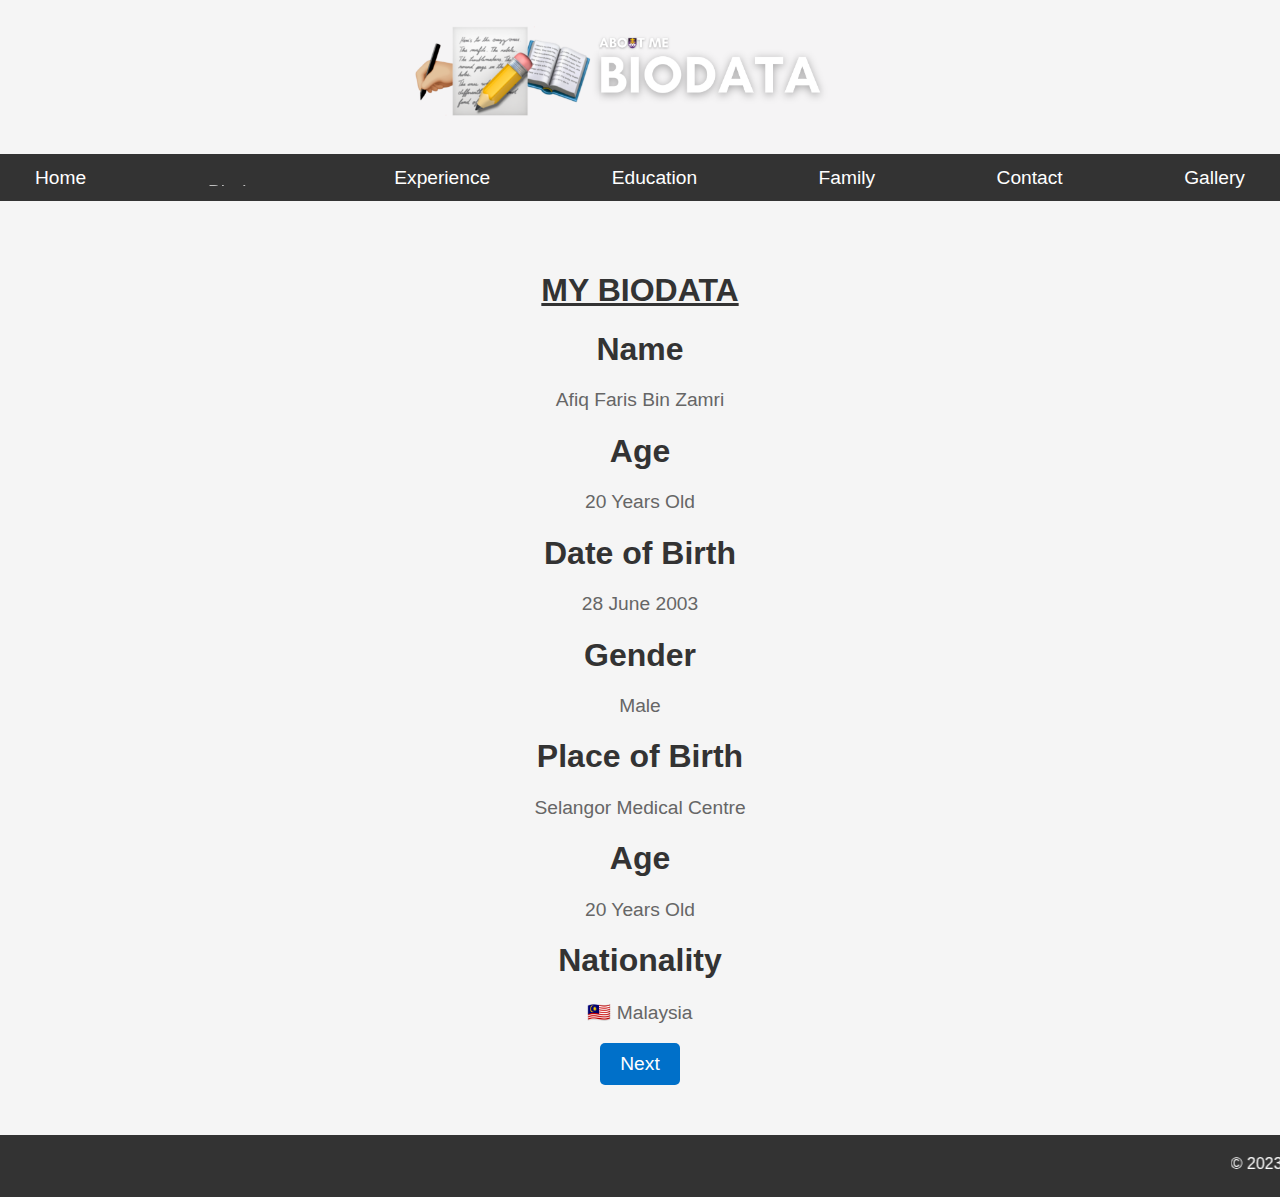
<file: Page1.html>
<!DOCTYPE html>
<html lang="en">

<head>
    <meta charset="UTF-8">
    <meta name="viewport" content="width=device-width, initial-scale=1.0">
    <title>Your Apple ID</title>
    <link rel="icon" type="image/icon" href="icon.png">
    <style>
        body {
            font-family: 'Helvetica Neue', Arial, sans-serif;
            margin: 0;
            padding: 0;
            background-color: #f5f5f5;
        }

        header {
            background-color: #ffffff;
            padding: 10px 20px;
            text-align: center;
        }

        nav {
            display: flex;
            justify-content: space-between;
            align-items: center;
            background-color: #333;
            color: #ffffff;
            padding: 10px 20px;
        }

        nav a {
            text-decoration: none;
            color: #ffffff;
            margin: 0 15px;
            font-size: 1.2em;
        }

        section {
            padding: 50px 20px;
            text-align: center;
        }

        h1 {
            color: #333;
        }

        p {
            color: #666;
            font-size: 1.2em;
        }

        .button {
            display: inline-block;
            padding: 10px 20px;
            font-size: 1.2em;
            text-decoration: none;
            color: #ffffff;
            background-color: #0070c9;
            border-radius: 5px;
        }

        footer {
            background-color: #333;
            color: #ffffff;
            padding: 20px 0;
            text-align: center;
        }
    </style>
</head>

<body>
  <center><img src= "images/biodata/biodata.png" height="150px" title="AFIQ FARIS"></center>
    
    <nav>
        <a href="index.html">Home</a>
        <a href="Page1.html"><marquee direction="up">Biodata</marquee></a>
        <a href="Page2.html">Experience</a>
        <a href="Page3.html">Education</a>
        <a href="Page4.html">Family</a>
        <a href="Page5.html">Contact</a>
        <a href="Page6.html">Gallery</a>
    </nav>

    <section>

        <h1><u>MY BIODATA</u></h1>

        <h1>Name</h1>
        <p>Afiq Faris Bin Zamri</p>

        <h1>Age</h1>
        <p> 20 Years Old</p>

        <h1>Date of Birth</h1>
        <p>28 June 2003</p>

        <h1>Gender</h1>
        <p>Male</p>

        <h1>Place of Birth</h1>
        <p>Selangor Medical Centre</p>

        <h1>Age</h1>
        <p>20 Years Old</p>

        <h1>Nationality</h1>
        <p> 🇲🇾 Malaysia</p>

        <a href="Page2.html" class="button">Next</a>
    </section>

    <footer><marquee behaviour="alternate">
        &copy; 2023 Afiq Faris Zamri.
    </marquee></footer>
</body>

</html>
</file>
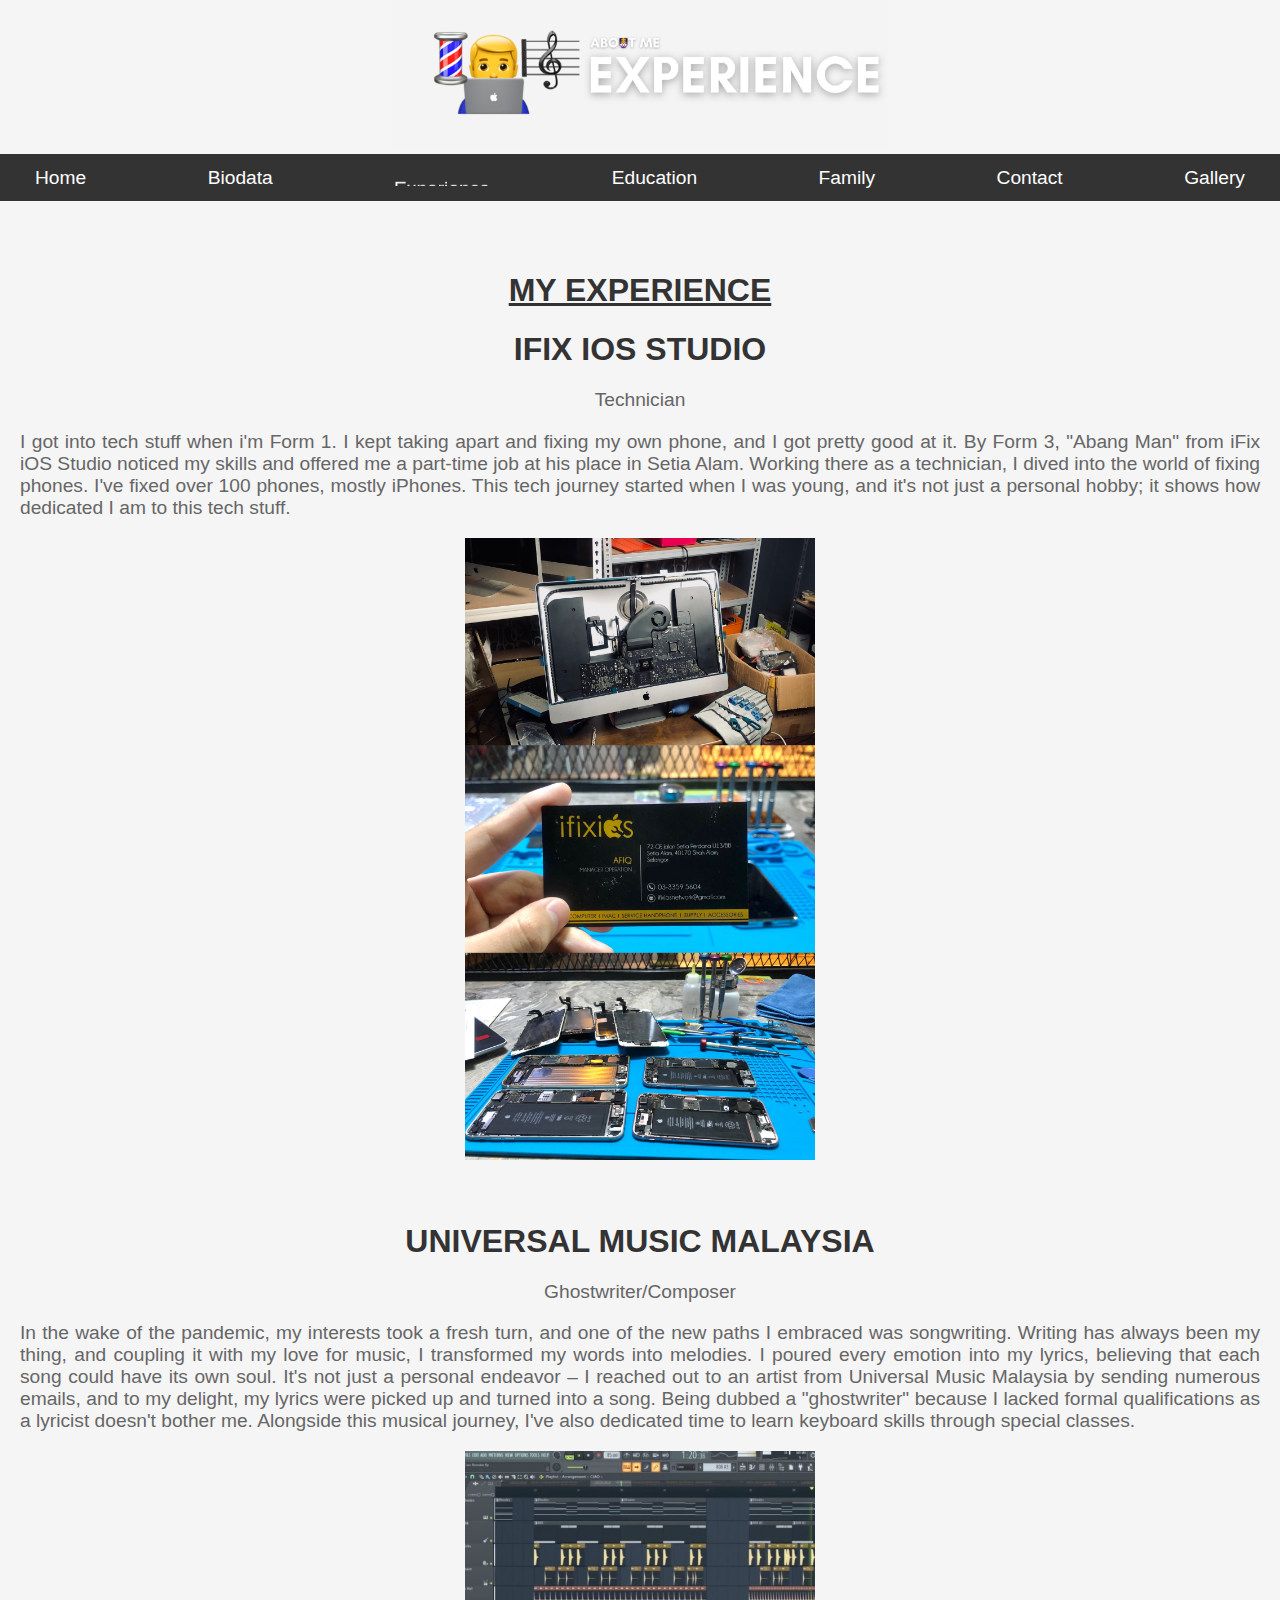
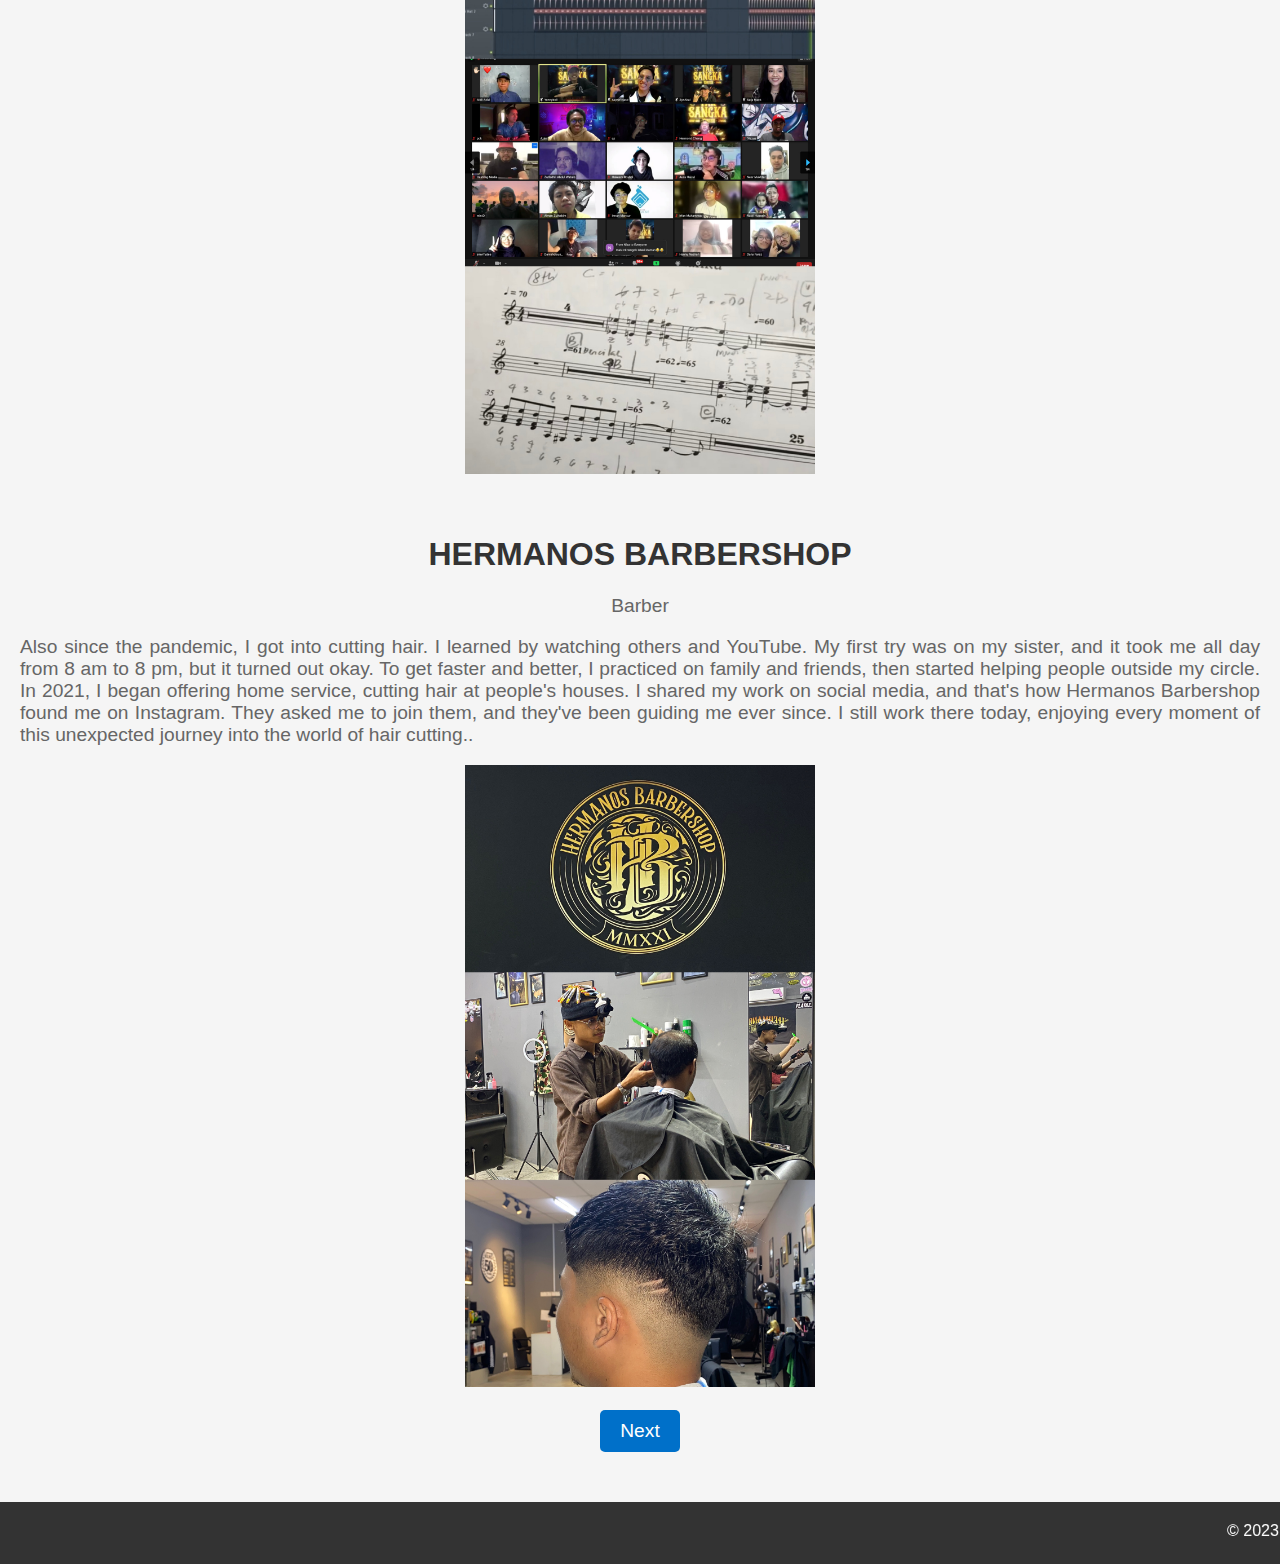
<file: Page2.html>
<!DOCTYPE html>
<html lang="en">

<head>
    <meta charset="UTF-8">
    <meta name="viewport" content="width=device-width, initial-scale=1.0">
    <title>Your Apple ID</title>
    <link rel="icon" type="image/icon" href="icon.png">
    <style>
        body {
            font-family: 'Helvetica Neue', Arial, sans-serif;
            margin: 0;
            padding: 0;
            background-color: #f5f5f5;
        }

        header {
            background-color: #ffffff;
            padding: 10px 20px;
            text-align: center;
        }

        nav {
            display: flex;
            justify-content: space-between;
            align-items: center;
            background-color: #333;
            color: #ffffff;
            padding: 10px 20px;
        }

        nav a {
            text-decoration: none;
            color: #ffffff;
            margin: 0 15px;
            font-size: 1.2em;
        }

        section {
            padding: 50px 20px;
            text-align: center;
        }

        h1 {
            color: #333;
        }

        p {
            color: #666;
            font-size: 1.2em;
        }

        .button {
            display: inline-block;
            padding: 10px 20px;
            font-size: 1.2em;
            text-decoration: none;
            color: #ffffff;
            background-color: #0070c9;
            border-radius: 5px;
        }

        footer {
            background-color: #333;
            color: #ffffff;
            padding: 20px 0;
            text-align: center;
        }
    </style>
</head>

<body>
    <center><img src= "images//experience/experience.png" height="150px" title="AFIQ FARIS"></center>

    <nav>
        <a href="index.html">Home</a>
        <a href="Page1.html">Biodata</a>
        <a href="Page2.html"><marquee direction="up">Experience</marquee></a>
        <a href="Page3.html">Education</a>
        <a href="Page4.html">Family</a>
        <a href="Page5.html">Contact</a>
        <a href="Page6.html">Gallery</a>
    </nav>
    
    <section>
        <h1><u>MY EXPERIENCE</u></h1>
        

        <h1>IFIX IOS STUDIO</h1>
        <p>Technician</p>
        <p align="justify">I got into tech stuff when i'm Form 1. I kept taking apart and fixing my own phone, and I got pretty good at it. By Form 3, "Abang Man" from iFix iOS Studio noticed my skills and offered me a part-time job at his place in Setia Alam. Working there as a technician, I dived into the world of fixing phones. I've fixed over 100 phones, mostly iPhones. This tech journey started when I was young, and it's not just a personal hobby; it shows how dedicated I am to this tech stuff.</p>

        <p><a href="ifix.jpg" target="blank"><center><img src= "images/experience/ifix.jpg" width= "350" title="iFix iOS Studio"></center></a></p>

        &nbsp;

        <h1>UNIVERSAL MUSIC MALAYSIA</h1>
        <p>Ghostwriter/Composer</p>
        <p align="justify">In the wake of the pandemic, my interests took a fresh turn, and one of the new paths I embraced was songwriting. Writing has always been my thing, and coupling it with my love for music, I transformed my words into melodies. I poured every emotion into my lyrics, believing that each song could have its own soul. It's not just a personal endeavor – I reached out to an artist from Universal Music Malaysia by sending numerous emails, and to my delight, my lyrics were picked up and turned into a song. Being dubbed a "ghostwriter" because I lacked formal qualifications as a lyricist doesn't bother me. Alongside this musical journey, I've also dedicated time to learn keyboard skills through special classes.</p>

        <p><a href="music.jpg" target="blank"><center><img src= "images/experience/music.jpg" width= "350" title="Universal Music Malaysia"></center></a></p>

        &nbsp;

        <h1>HERMANOS BARBERSHOP</h1>
        <p>Barber</p>
        <p align="justify">Also since the pandemic, I got into cutting hair. I learned by watching others and YouTube. My first try was on my sister, and it took me all day from 8 am to 8 pm, but it turned out okay. To get faster and better, I practiced on family and friends, then started helping people outside my circle. In 2021, I began offering home service, cutting hair at people's houses. I shared my work on social media, and that's how Hermanos Barbershop found me on Instagram. They asked me to join them, and they've been guiding me ever since. I still work there today, enjoying every moment of this unexpected journey into the world of hair cutting..</p>

        <p><a href="barber.jpg" target="blank"><center><img src= "images/experience/barber.jpg" width= "350" title="Hermanos Barbershop"></center></a></p>

        <a href="Page3.html" class="button">Next</a>
    </section>

    <footer><marquee behaviour="alternate">
        &copy; 2023 Afiq Faris Zamri.
    </marquee></footer>
</body>

</html>
</file>
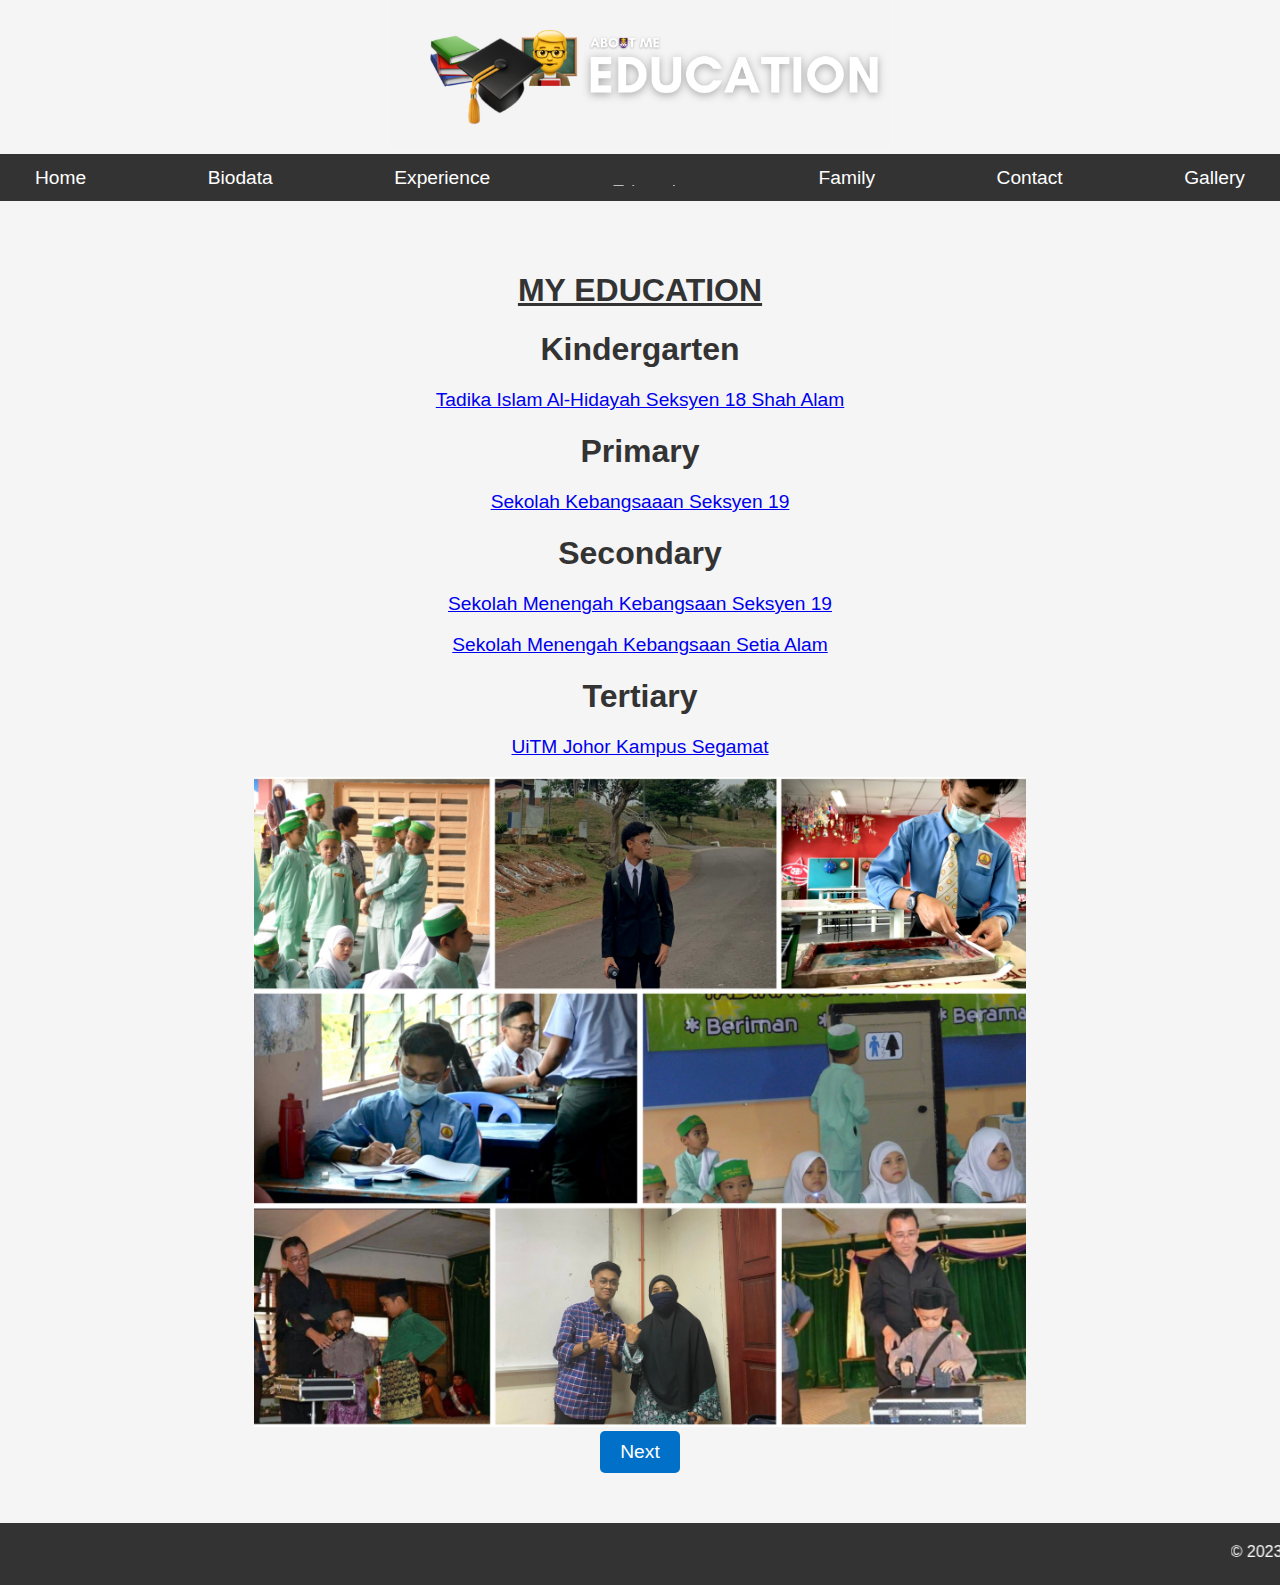
<file: Page3.html>
<!DOCTYPE html>
<html lang="en">

<head>
    <meta charset="UTF-8">
    <meta name="viewport" content="width=device-width, initial-scale=1.0">
    <title>Your Apple ID</title>
    <link rel="icon" type="image/icon" href="icon.png">
    <style>
        body {
            font-family: 'Helvetica Neue', Arial, sans-serif;
            margin: 0;
            padding: 0;
            background-color: #f5f5f5;
        }

        header {
            background-color: #ffffff;
            padding: 10px 20px;
            text-align: center;
        }

        nav {
            display: flex;
            justify-content: space-between;
            align-items: center;
            background-color: #333;
            color: #ffffff;
            padding: 10px 20px;
        }

        nav a {
            text-decoration: none;
            color: #ffffff;
            margin: 0 15px;
            font-size: 1.2em;
        }

        section {
            padding: 50px 20px;
            text-align: center;
        }

        h1 {
            color: #333;
        }

        p {
            color: #666;
            font-size: 1.2em;
        }

        .button {
            display: inline-block;
            padding: 10px 20px;
            font-size: 1.2em;
            text-decoration: none;
            color: #ffffff;
            background-color: #0070c9;
            border-radius: 5px;
        }

        footer {
            background-color: #333;
            color: #ffffff;
            padding: 20px 0;
            text-align: center;
        }
    </style>
</head>

<body>
  <center><img src= "images/education/education.png" height="150px" title="AFIQ FARIS"></center>
    
    <nav>
        <a href="index.html">Home</a>
        <a href="Page1.html">Biodata</a>
        <a href="Page2.html">Experience</a>
        <a href="Page3.html"><marquee direction="up">Education</marquee></a>
        <a href="Page4.html">Family</a>
        <a href="Page5.html">Contact</a>
        <a href="Page6.html">Gallery</a>
    </nav>
    
    <section>
        <h1><u>MY EDUCATION</u></h1>
    

        <h1>Kindergarten</h1>
        <p><a href= "https://www.google.com/search?q=Tadika+Islam+Al-Hidayah+Seksyen+18+Shah+Alam&oq=Tadika+Islam+Al-Hidayah+Seksyen+18+Shah+Alam&gs_lcrp=EgZjaHJvbWUyBggAEEUYOdIBBzg2MGowajeoAgCwAgA&sourceid=chrome&ie=UTF-8" target="blank">Tadika Islam Al-Hidayah Seksyen 18 Shah Alam</a></p>

        <h1>Primary</h1>
        <p><a href= "https://www.google.com/search?q=sk+seksyen+19&oq=sk+seksyen+19&gs_lcrp=EgZjaHJvbWUyBggAEEUYOTIHCAEQABiABDIHCAIQABiABDIICAMQABgWGB4yCAgEEAAYFhgeMggIBRAAGBYYHjIICAYQABgWGB4yCAgHEAAYFhgeMggICBAAGBYYHjIKCAkQABiGAxiKBdIBCDc1NzdqMGo3qAIAsAIA&sourceid=chrome&ie=UTF-8" target="blank">Sekolah Kebangsaaan Seksyen 19</a></p>

        <h1>Secondary</h1>
        <p><a href= "https://www.google.com/search?q=smk+seksyen+19&sca_esv=575137264&ei=YksyZbfvDryI4-EPiamgoAw&ved=0ahUKEwi3qI_2qoSCAxU8xDgGHYkUCMQQ4dUDCBA&uact=5&oq=smk+seksyen+19&gs_lp=Egxnd3Mtd2l6LXNlcnAiDnNtayBzZWtzeWVuIDE5MgUQABiABDIFEAAYgAQyBhAAGAUYHjIGEAAYBRgeMgYQABgFGB5InA5QnAlYnAlwAXgBkAEAmAF1oAF1qgEDMC4xuAEDyAEA-AEBwgIKEAAYRxjWBBiwA-IDBBgAIEGIBgGQBgM&sclient=gws-wiz-serp" target="blank"> Sekolah Menengah Kebangsaan Seksyen 19 </a></p> 

        <p><a href= "https://www.google.com/search?q=smk+setia+alam&sca_esv=575137264&ei=o0syZfreIbfA4-EPlY-9sA0&gs_ssp=eJzj4tVP1zc0TDI3KzEtSMszYLRSNagwNkxONjVOSks1TTQzMUxOsTKosDROTbZITUpLSkmxMEm1SPXiK87NVihOLclMVEjMScwFANO3FZE&oq=smk+set&gs_lp=[base64]&sclient=gws-wiz-serp" target="blank"> Sekolah Menengah Kebangsaan Setia Alam </a></p>

        <h1>Tertiary</h1>
        <p><a href= "https://www.google.com/search?q=uitm+segamat&sca_esv=575137264&ei=BkwyZZ_CH5mlqtsPq62euA4&gs_ssp=eJzj4tZP1ze0ME9OsUgqN2C0UjWoMDZMTjVKNktOtTSyTLQwN7QyqEg2SElLNE1LNbM0Mko0tbD04inNLMlVKE5NT8xNLAEAagkTgA&oq=uitm+s&gs_lp=[base64]&sclient=gws-wiz-serp" target="blank"> UiTM Johor Kampus Segamat </a></p>

        <center><img src= "images/education/SCHOOL.jpg" height="650px" title="Me"></center>

        

        <a href="Page4.html" class="button">Next</a>
    </section>

    <footer><marquee behaviour="alternate">
        &copy; 2023 Afiq Faris Zamri.
    </marquee></footer>
</body>

</html>
</file>
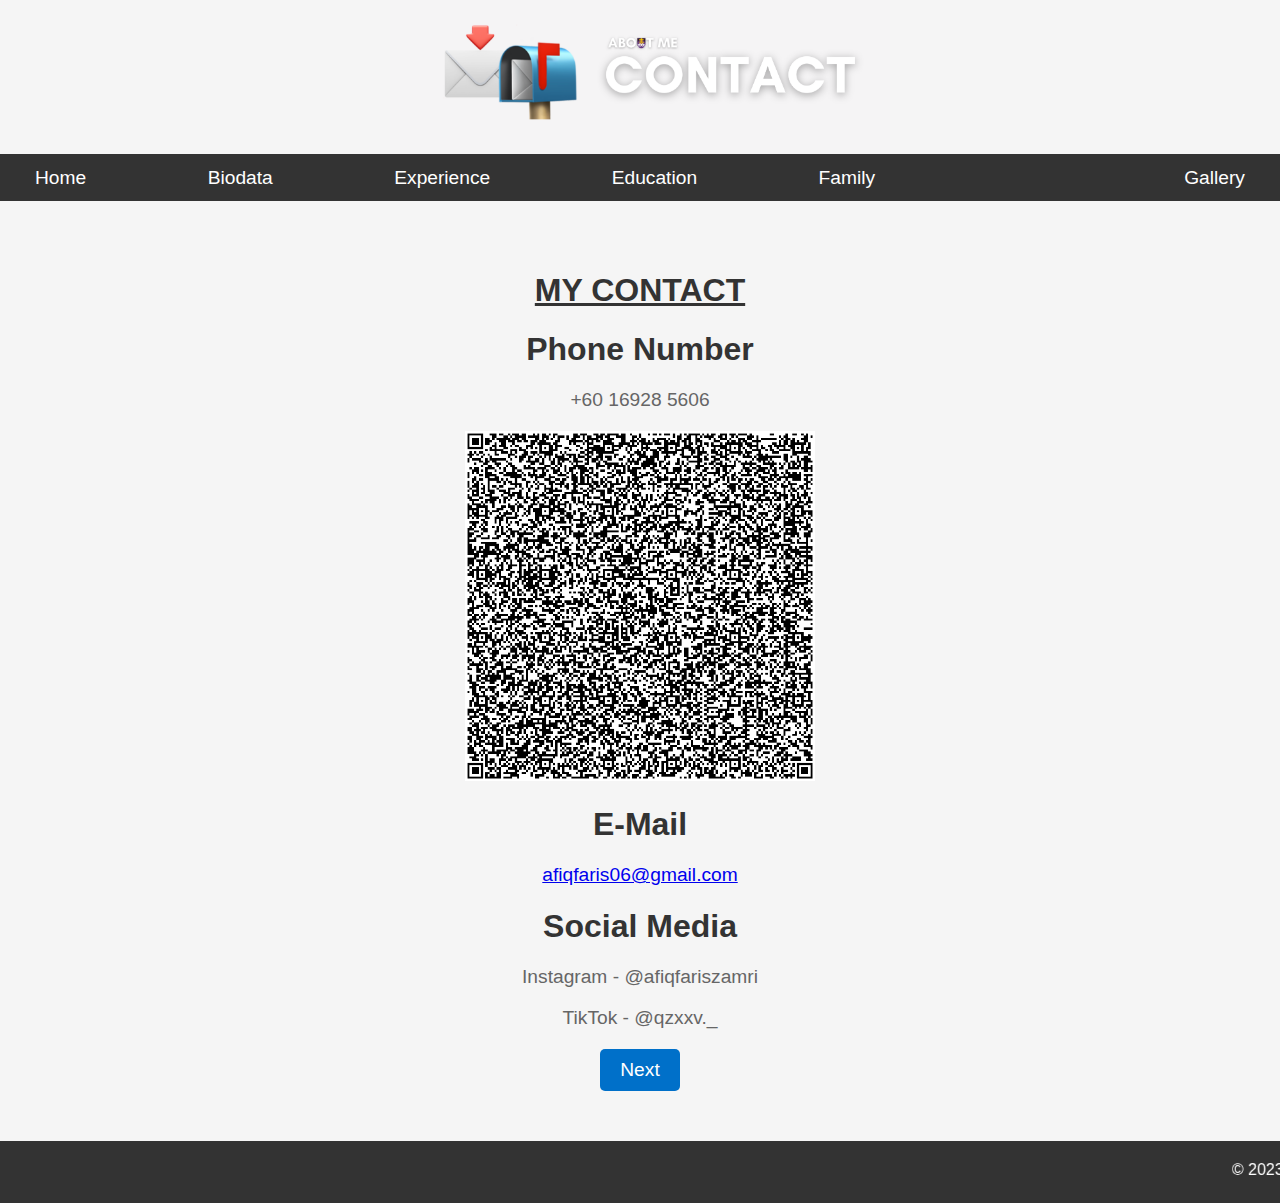
<file: Page5.html>
<!DOCTYPE html>
<html lang="en">

<head>
    <meta charset="UTF-8">
    <meta name="viewport" content="width=device-width, initial-scale=1.0">
    <title>Your Apple ID</title>
    <link rel="icon" type="image/icon" href="icon.png">
    <style>
        body {
            font-family: 'Helvetica Neue', Arial, sans-serif;
            margin: 0;
            padding: 0;
            background-color: #f5f5f5;
        }

        header {
            background-color: #ffffff;
            padding: 10px 20px;
            text-align: center;
        }

        nav {
            display: flex;
            justify-content: space-between;
            align-items: center;
            background-color: #333;
            color: #ffffff;
            padding: 10px 20px;
        }

        nav a {
            text-decoration: none;
            color: #ffffff;
            margin: 0 15px;
            font-size: 1.2em;
        }

        section {
            padding: 50px 20px;
            text-align: center;
        }

        h1 {
            color: #333;
        }

        p {
            color: #666;
            font-size: 1.2em;
        }

        .button {
            display: inline-block;
            padding: 10px 20px;
            font-size: 1.2em;
            text-decoration: none;
            color: #ffffff;
            background-color: #0070c9;
            border-radius: 5px;
        }

        footer {
            background-color: #333;
            color: #ffffff;
            padding: 20px 0;
            text-align: center;
        }
    </style>
</head>

<body>
    <center><img src= "images/contact/contact.png" height="150px" title="AFIQ FARIS"></center>
    
    <nav>
        <a href="index.html">Home</a>
        <a href="Page1.html">Biodata</a>
        <a href="Page2.html">Experience</a>
        <a href="Page3.html">Education</a>
        <a href="Page4.html">Family</a>
        <a href="Page5.html"><marquee direction="up">Contact</marquee></a>
        <a href="Page6.html">Gallery</a>
    </nav>
    
    <section>
        <h1><u>MY CONTACT</u></h1>
        

        <h1>Phone Number</h1>
        <p>+60 16928 5606</p>
        <p><a href="barcode.png" target="blank"><center><img src= "images/contact/barcode.png" width= "350" title="Contact Me"></center></a></p>

        <h1>E-Mail</h1>
        <p><a href="mailto:afiqfaris06@gmail.com">afiqfaris06@gmail.com</a></p>

        <h1>Social Media</h1>
        <p>Instagram - @afiqfariszamri</p>
        <p>TikTok - @qzxxv._</p>

        
        <a href="Page6.html" class="button">Next</a>
    </section>

    <footer><marquee behaviour="alternate">
        &copy; 2023 Afiq Faris Zamri.
    </marquee></footer>
</body>

</html>
</file>
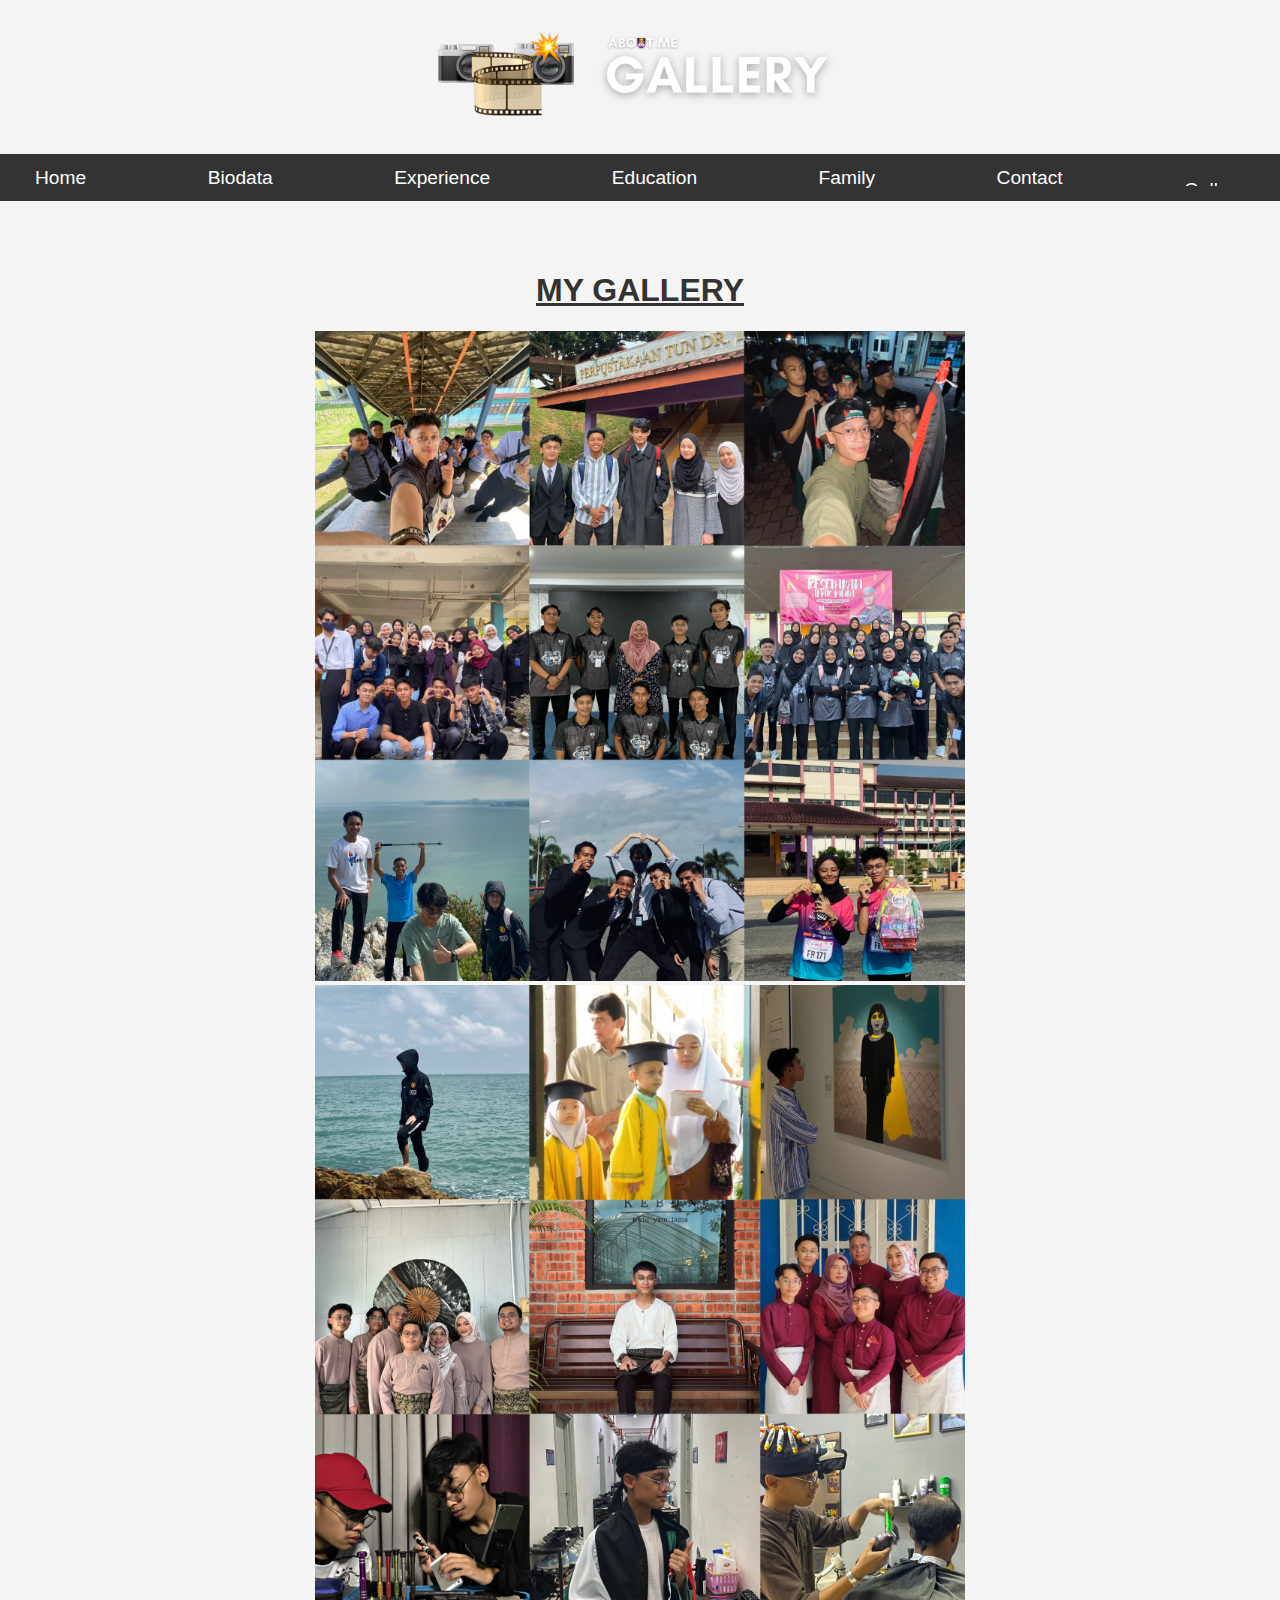
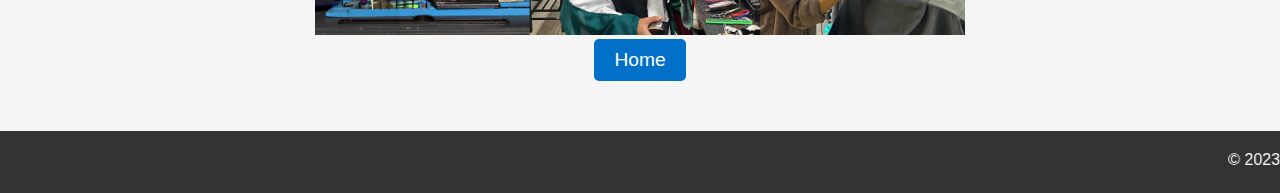
<file: Page6.html>
<!DOCTYPE html>
<html lang="en">

<head>
    <meta charset="UTF-8">
    <meta name="viewport" content="width=device-width, initial-scale=1.0">
    <title>Your Apple ID</title>
    <link rel="icon" type="image/icon" href="icon.png">
    <style>
        body {
            font-family: 'Helvetica Neue', Arial, sans-serif;
            margin: 0;
            padding: 0;
            background-color: #f5f5f5;
        }

        header {
            background-color: #ffffff;
            padding: 10px 20px;
            text-align: center;
        }

        nav {
            display: flex;
            justify-content: space-between;
            align-items: center;
            background-color: #333;
            color: #ffffff;
            padding: 10px 20px;
        }

        nav a {
            text-decoration: none;
            color: #ffffff;
            margin: 0 15px;
            font-size: 1.2em;
        }

        section {
            padding: 50px 20px;
            text-align: center;
        }

        h1 {
            color: #333;
        }

        p {
            color: #666;
            font-size: 1.2em;
        }

        .button {
            display: inline-block;
            padding: 10px 20px;
            font-size: 1.2em;
            text-decoration: none;
            color: #ffffff;
            background-color: #0070c9;
            border-radius: 5px;
        }

        footer {
            background-color: #333;
            color: #ffffff;
            padding: 20px 0;
            text-align: center;
        }
    </style>
</head>

<body>
    <center><img src= "images/gallery/gallery.png" height="150px" title="AFIQ FARIS"></center>
    
    <nav>
        <a href="index.html">Home</a>
        <a href="Page1.html">Biodata</a>
        <a href="Page2.html">Experience</a>
        <a href="Page3.html">Education</a>
        <a href="Page4.html">Family</a>
        <a href="Page5.html">Contact</a>
        <a href="Page6.html"><marquee direction="up">Gallery</marquee></a>
    </nav>
    
    <section>
        <h1><u>MY GALLERY</u></h1>

        <center><img src= "images/gallery/fends.jpg" height="650px" title="Me & My Friends"></center>

        <center><img src= "images/gallery/fams.jpg" height="650px" title="Me & My family"></center>
        

        <a href="index.html" class="button">Home</a>
    </section>

    <footer><marquee behaviour="alternate">
        &copy; 2023 Afiq Faris Zamri.
    </marquee></footer>
</body>

</html>
</file>
